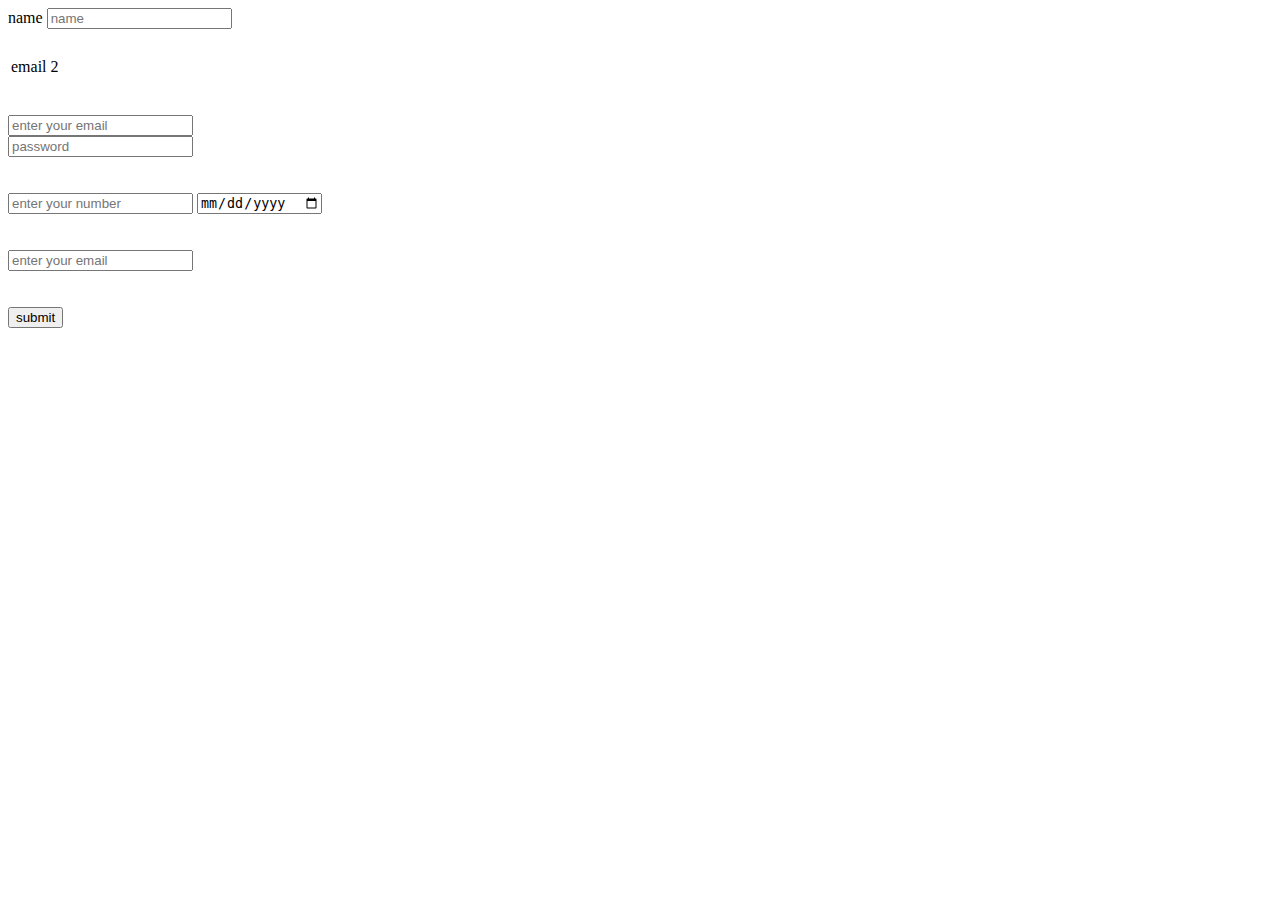
<file: reg.html>
<!DOCTYPE html>
<html lang="en">
<head>
    <meta charset="UTF-8">
    <meta name="viewport" content="width=>, initial-scale=1.0">
    <title>Document</title>
</head>
<body>
    <!--email,name,-->
    <table>
        <td>
            <tr>
                name
            </tr>
            <input type="name"placeholder="name"><br><br>
        </td>
    <table>
        <tr>
            <td>
                email
            </td>
            <td>2</td>
        </tr>
     </table>
       
         <br><br>
        <input type="password"placeholder="enter your email"><br>
        
        <input type="password"placeholder="password"><br><br><br>

        <input type="number"placeholder="enter your number">

        <input type="date"><br><br><br>
        <input type="mail"placeholder="enter your email">
    <br>
    </table><br><br>
    <button>submit</button>
</body>
</html>
</file>
